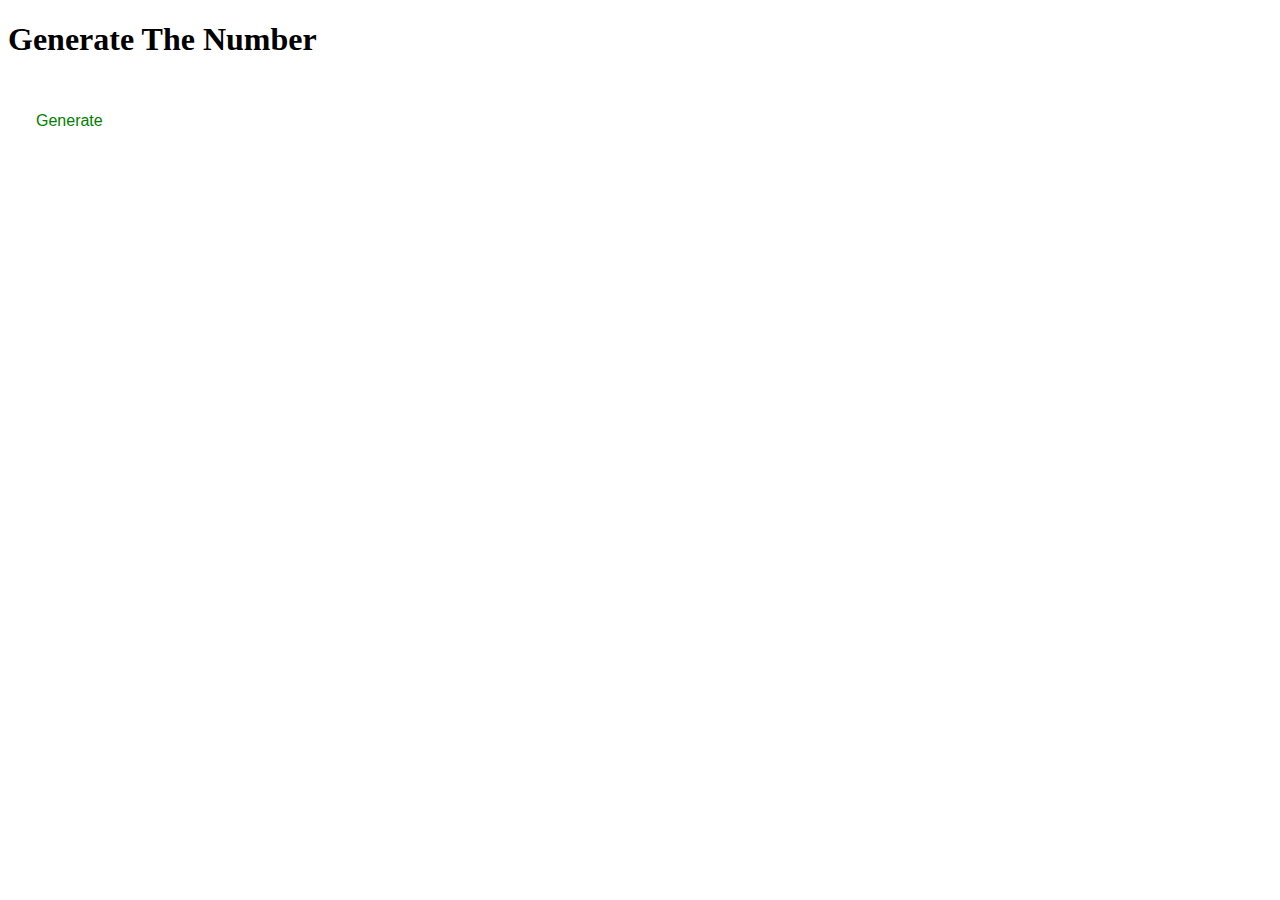
<file: index.html>
<!DOCTYPE html>
<html>
<head>
  <meta name="viewport" content="width=device-width, initial-scale=1">
  <title> Memory Game </title>
  <link href = "Games.css" rel = "stylesheet" type = "text/css">
</head>
<body>
  <div>
    <h1>Generate The Number </h1> <br/>
    <button class="rectangle green" onclick="number();">Generate</button>
    <br/>
    <p id = "number"></p>
    <script>
        var ran = document.getElementById('number');
        function number(){
          window.setInterval('refresh()', 10000);                                       // 10 seconds time interval
          var random =                                                                  // Generate a random number
          ("" + Math.random()).substring(2, 8);
          ran.innerHTML = (random +"<br/><br/>Refreshing the page in 10 seconds..");
          localStorage.setItem("number",random);                                        // LocalStorage of Random Number
          var ran_num = localStorage.getItem("number");
          console.log(ran_num);                                                         // Debugging Purpose
        }
        function refresh() {
            window.location.href = ('Check.html');                                       // Redirecting to next page
        }
    </script>
  </div>
</body>
</html>
</file>
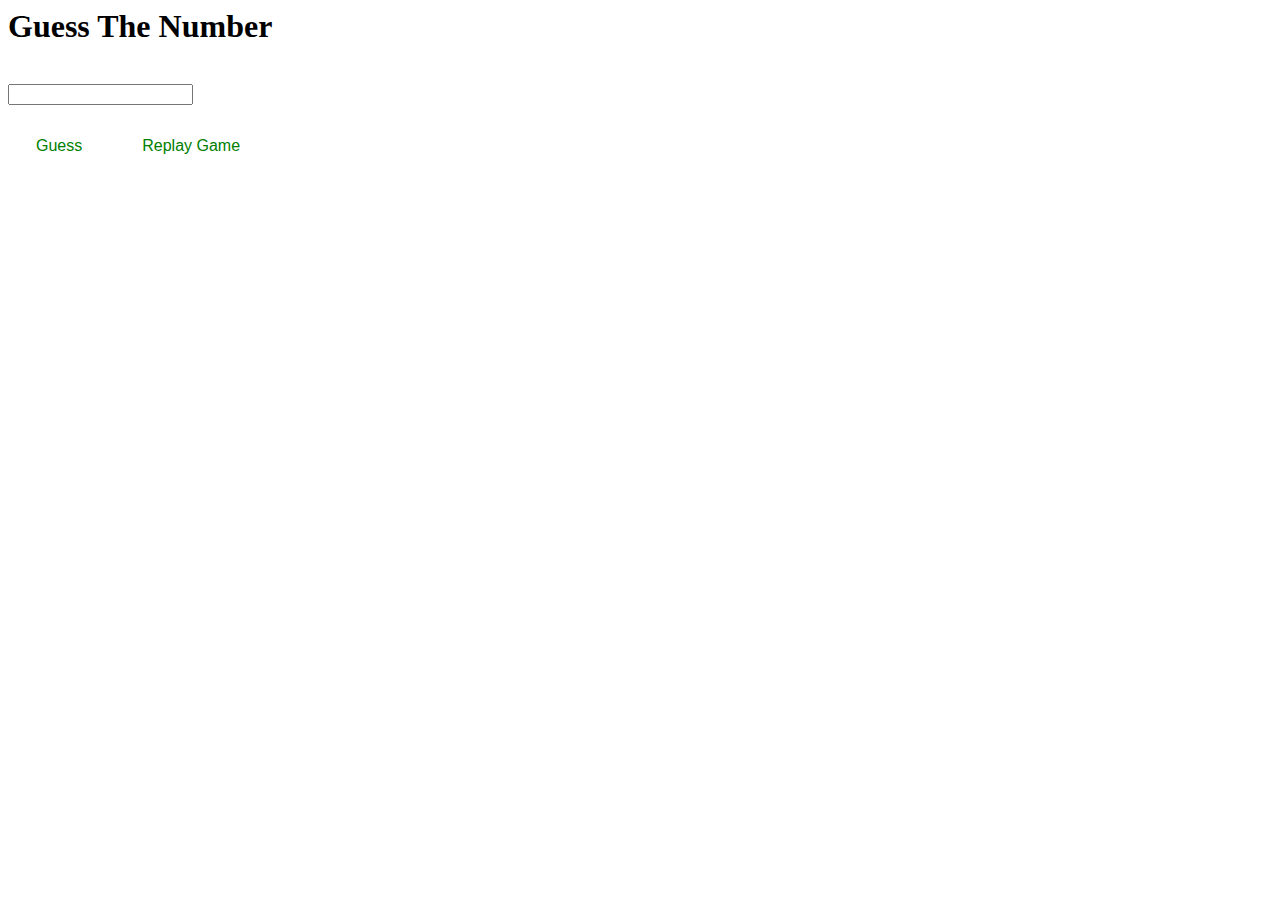
<file: Check.html>
<html>
<head>
  <meta name="viewport" content="width=device-width, initial-scale=1">
  <title> Memory Game </title>
  <link href = "Games.css" rel = "stylesheet" type = "text/css">
  <script type="text/javascript" src="Function.js"></script>
</head>

<body>
  <div>
    <h1>Guess The Number </h1> <br/>
    <form>
      <input type="text" id="r_number" name="Number"><br><br>
      <button class="rectangle green" type="button" onclick = "Checking()">Guess</button>
      <button class="rectangle green" type="button" onclick = "pageRedirect()">Replay Game</button>
    </form>
    <p id = "number"></p>
  </div>
</body>
</file>
<file: Games.css>
.rectangle {
  border:none;
  background-color:inherit;
  padding:14px 28px;
  font-size:16px;
  cursor:pointer;
  display:inline-block;
}
.rectangle:hover {background: #eee;}
.green {color: green;}
</file>
